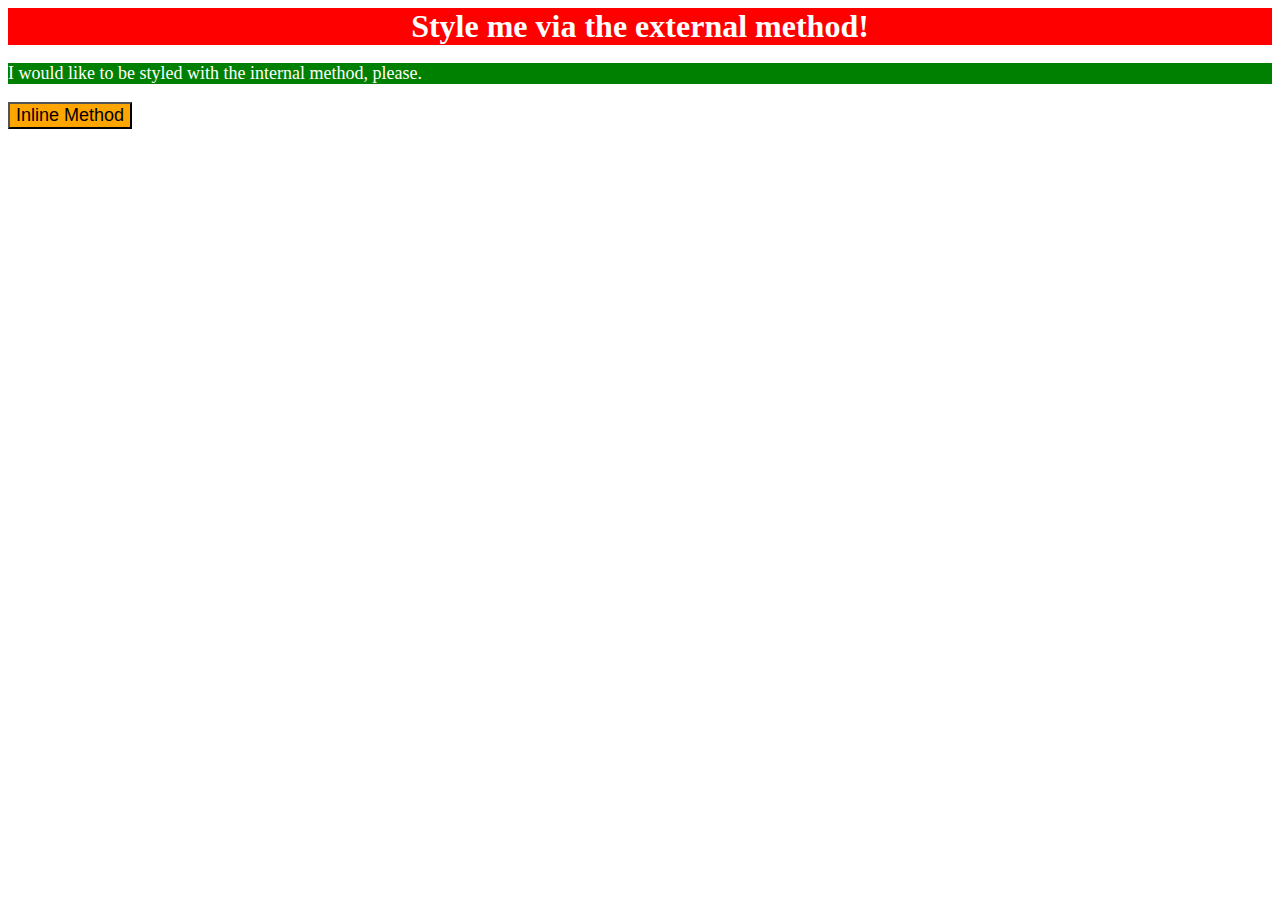
<file: foundations/01-css-methods/index.html>
<!DOCTYPE html>
<html lang="en">
<head>
  <meta charset="UTF-8">
  <meta http-equiv="X-UA-Compatible" content="IE=edge">
  <meta name="viewport" content="width=device-width, initial-scale=1.0">
  <title>Methods for Adding CSS</title>
  <link rel="stylesheet" href="styles.css">
  
  <style>
   p {
      color: white;
      background-color: green ;
      font-size: 18px;
    }
  </style>
</head>
<body>
  <div>Style me via the external method!</div>
  <p>I would like to be styled with the internal method, please.</p>
  <button style="background-color: orange; font-size: 18px;"; >Inline Method</button>
  
</body>
</html>
</file>
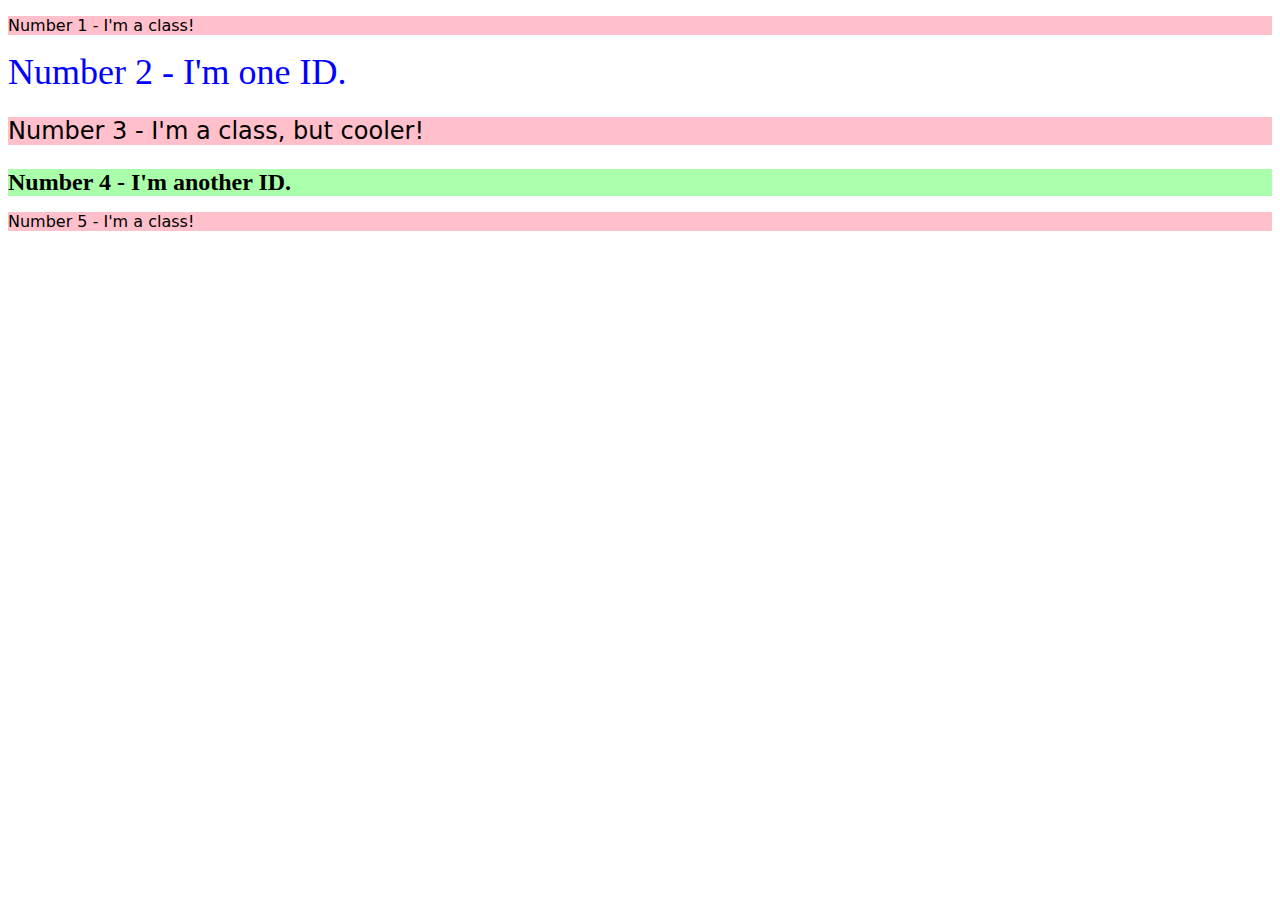
<file: foundations/02-class-id-selectors/index.html>
<!DOCTYPE html>
<html lang="en">
<head>
  <meta charset="UTF-8">
  <meta http-equiv="X-UA-Compatible" content="IE=edge">
  <meta name="viewport" content="width=device-width, initial-scale=1.0">
  <title>Class and ID Selectors</title>
  <link rel="stylesheet" href="style.css">
</head>
<body>
  <p class= "odd" >Number 1 - I'm a class!</p>
  <div>Number 2 - I'm one ID.</div>
  <p class= "odd", style= "font-size: 24px">Number 3 - I'm a class, but cooler!</p>
  <div style= "color: black; background-color: rgb(170, 255, 170); font-weight: 700; font-size: 24px; ">Number 4 - I'm another ID.</div>
  <p class= "odd">Number 5 - I'm a class!</p>
</body>
</html>
</file>
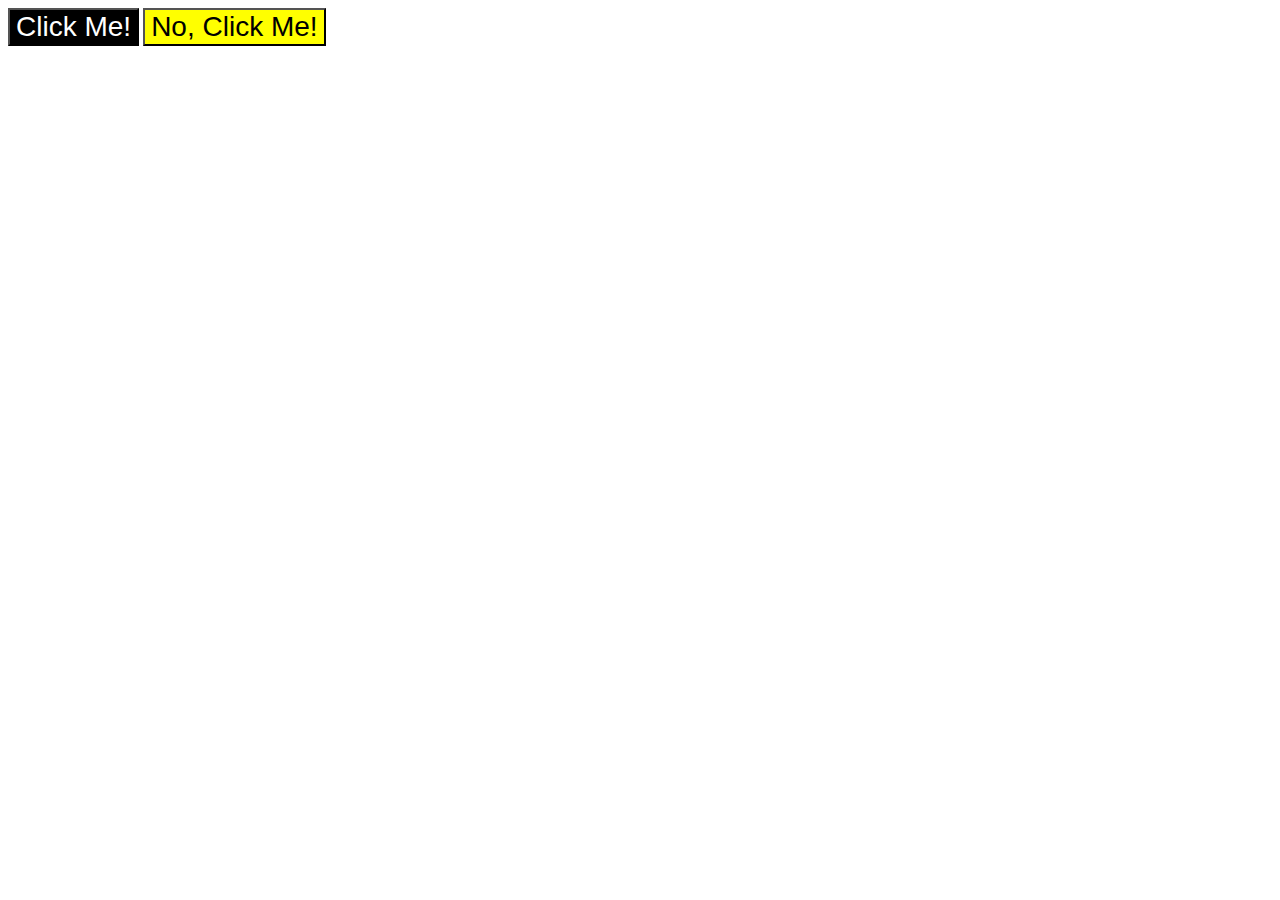
<file: foundations/03-grouping-selectors/index.html>
<!DOCTYPE html>
<html lang="en">
<head>
  <meta charset="UTF-8">
  <meta http-equiv="X-UA-Compatible" content="IE=edge">
  <meta name="viewport" content="width=device-width, initial-scale=1.0">
  <title>Grouping Selectors</title>
  <link rel="stylesheet" href="style.css">
</head>
<body>
  <button class= "button clickme">Click Me!</button>
  <button class= "button nobutton">No, Click Me!</button>
</body>
</html>
</file>
<file: foundations/01-css-methods/styles.css>
div  {
 background-color: red;
 color: white;
 font-size: 32px;
 text-align: center;
 font-weight: 700;
}
</file>
<file: foundations/02-class-id-selectors/style.css>
.odd {
    background-color: pink;
    font-family: Verdana, DejaVu Sans, sans-serif;

}

div {
    color: blue;
    font-size: 36px;

}
</file>
<file: foundations/03-grouping-selectors/style.css>
.clickme {
    color: #fff;
    background-color: #000;
}

.nobutton {
    background-color: yellow;
}

.button {
    font-size: 28px;
    font-family: Helvetica, 'Times New Roman', sans-serif;
}
</file>
